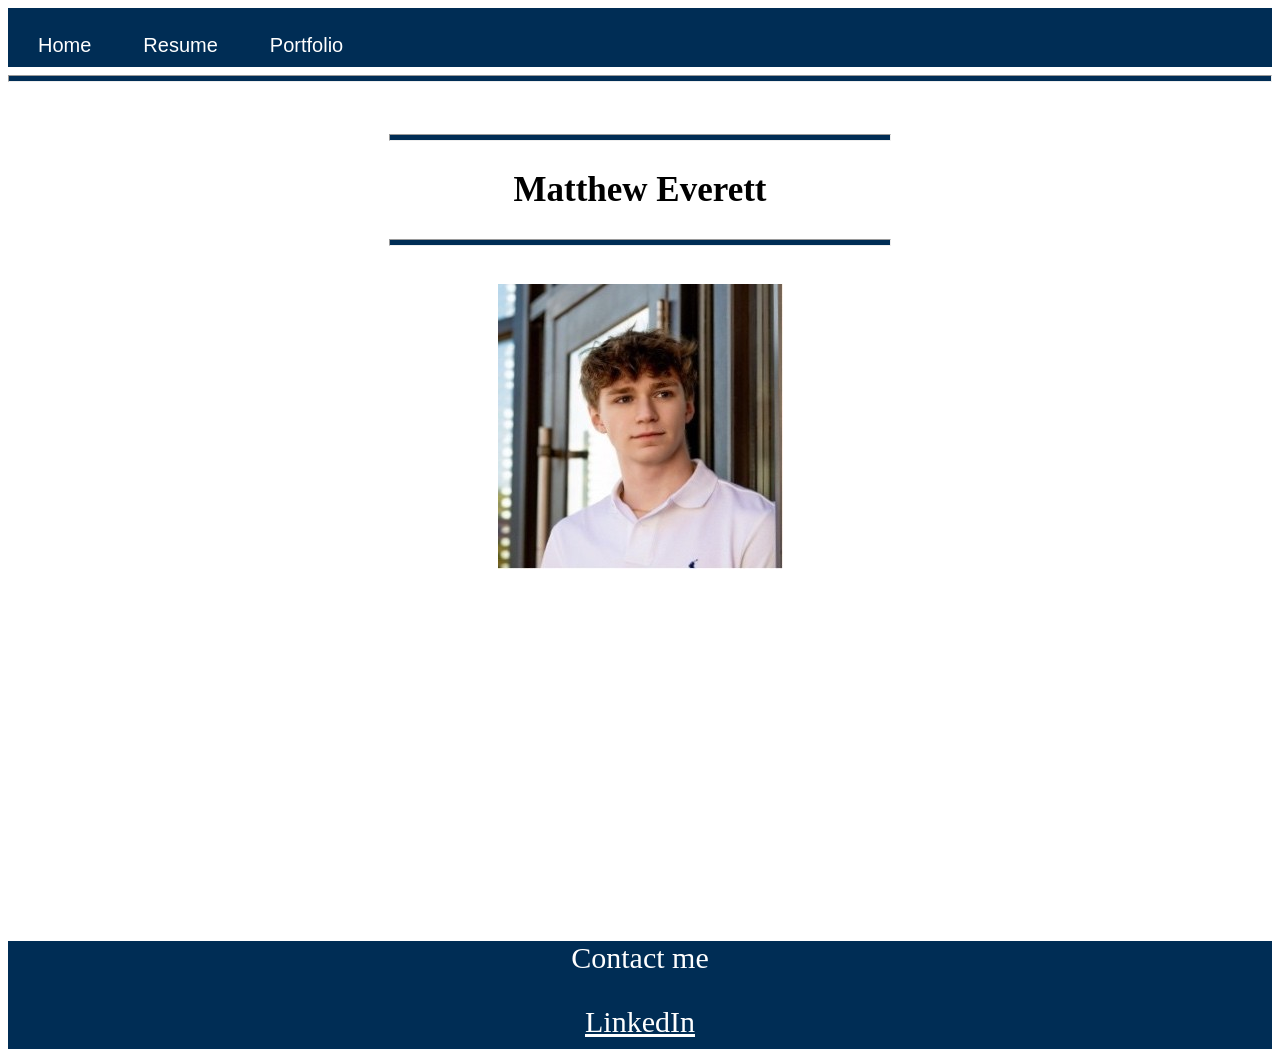
<file: index.html>
<html>
	<head>
        <title>Matthew Everett Portfolio Home</title>
        <link rel = "stylesheet" href = "design.css">
        <html lang="en-US"></html>
	</head>
    <body>
        <main>
            <section>
                <div id = "header"></div>
                <hr>
                <br><br>
                <hr class = "smallhr">
                <h1>Matthew Everett</h1>
                <hr class = "smallhr">
                <div class = "img">
                    <img alt="Image of Matthew Everett" src="img_matt.jpg">
                </div>
            </section>
        </main>
        <br><br><br><br><br><br><br><br><br><br><br><br><br><br><br><br><br><br><br>
        <footer>
            <div id = "footer"> </div>
        </footer>
        <script src = "script.js"></script>
    </body>
</html>
</file>
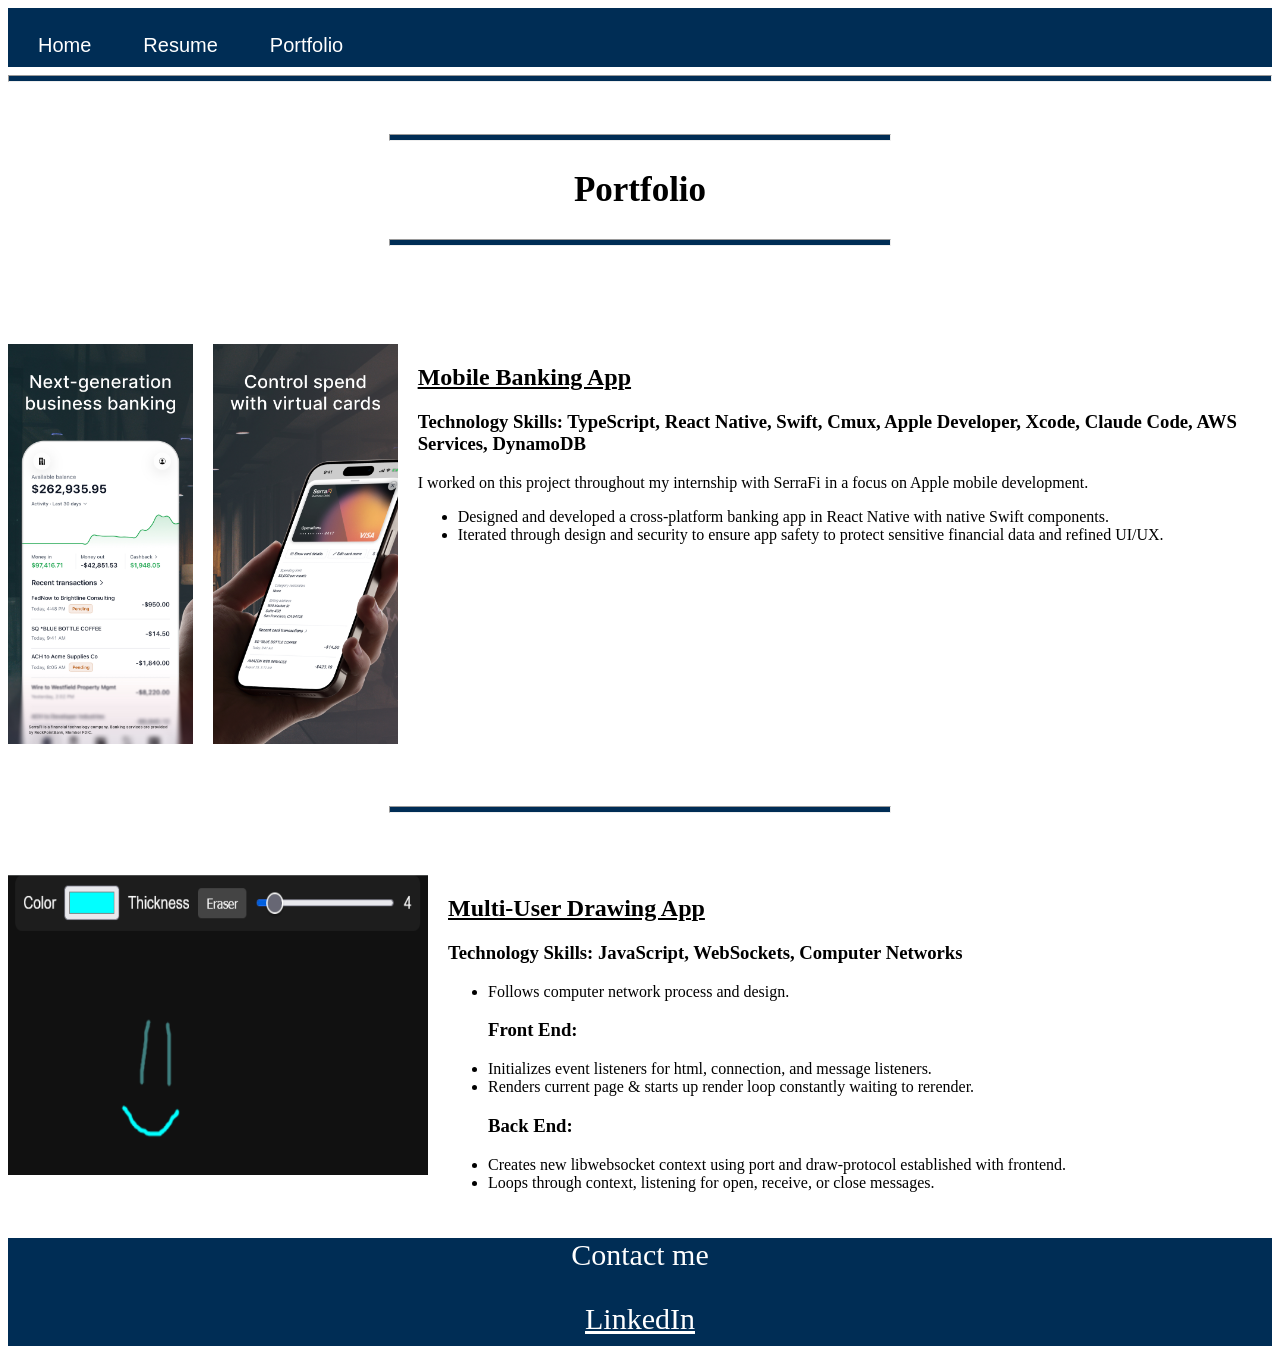
<file: portfolio.html>
<html>
    <head>
        <link rel = "stylesheet" href = "design.css">
        <title>Matthew Everett Portfolio</title>
        <html lang="en-US"></html>
    </head>
        <main>
            <section>
                <div id = "header"></div>
                <hr>
                <br><br>
                <hr class = "smallhr">
                <h1>Portfolio</h1>
                <hr class = "smallhr">
            </section>
            <br><br><br><br><br>
            <section class = "portfolio-section" id="banking-app">
                <img  class = "portfolio-img-mobile" alt="Image 1 of serrafi storeshop" src="serrafi_photo_1.jpeg"/>
                <img  class = "portfolio-img-mobile" alt="Image 2 of serrafi storeshop" src="serrafi_photo_2.jpeg"/>
                <section class = "portfolio-text">
                    <h2>Mobile Banking App</h2>
                    <h3>Technology Skills: TypeScript, React Native, Swift, Cmux, Apple Developer, Xcode, Claude Code, AWS Services, DynamoDB</h3>
                    <p>I worked on this project throughout my internship with SerraFi in a focus on Apple mobile development.</p>
                    <ul>
                        <li>Designed and developed a cross-platform banking app in React Native with native Swift components.</li>
                        <li>Iterated through design and security to ensure app safety to protect sensitive financial data and refined UI/UX.</li>
                    </ul>
                </section>
            </section>
            <br><br><br><hr class = "smallhr"><br><br><br>
            <section class = "portfolio-section" id="drawing-project">
                <img  class = "portfolio-img-web" alt="Image of multi user drawing application" src="Pikazzo.png"/>
                <section class = "portfolio-text">
                    <h2>Multi-User Drawing App</h2>
                    <h3>Technology Skills: JavaScript, WebSockets, Computer Networks</h3>
                    <ul>
                        <li>Follows computer network process and design.</li>
                        <h3>Front End:</h3>
                        <li>Initializes event listeners for html, connection, and message listeners.</li>
                        <li>Renders current page & starts up render loop constantly waiting to rerender.</li>
                        <h3>Back End:</h3>
                        <li>Creates new libwebsocket context using port and draw-protocol established with frontend.</li>
                        <li>Loops through context, listening for open, receive, or close messages.</li>
                    </ul>
                </section>
            </section>
        </main>
        <footer>
            <div id = "footer"> </div>
        </footer>
        <script src = "script.js"></script>
</html>
</file>
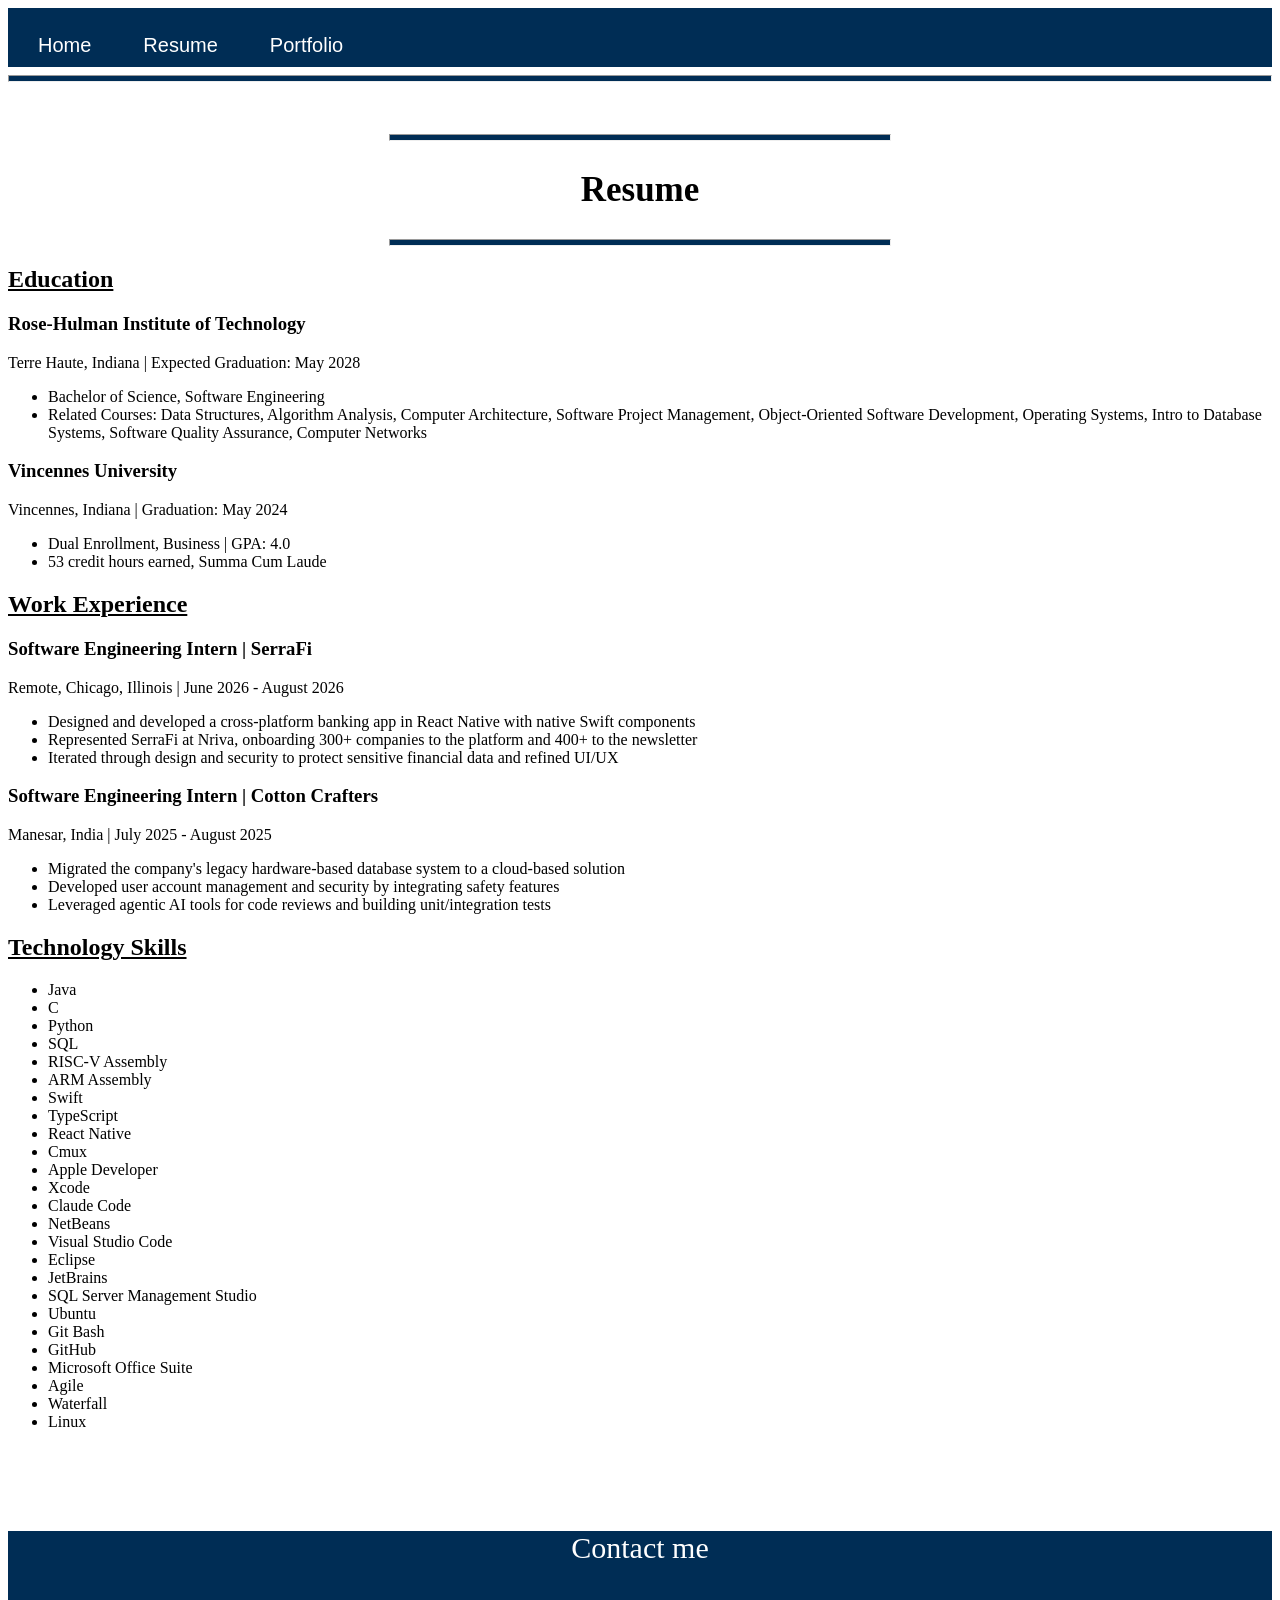
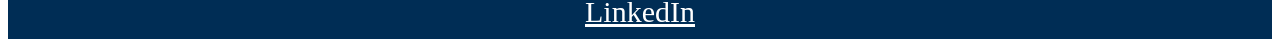
<file: resume.html>
<html>
    <head>
        <link rel = "stylesheet" href = "design.css">
        <html lang="en-US"></html>
        <title>Matthew Everett Portfolio Resume</title>
    </head>
         <main>
            <section>
                <div id = "header"></div>
                <hr>
                <br><br>
                <hr class = "smallhr">
                <h1>Resume</h1>
                <hr class = "smallhr">
            </section>
            <section id = "education">
                <h2>Education</h2>
 
                <h3>Rose-Hulman Institute of Technology</h3>
                <p>Terre Haute, Indiana | Expected Graduation: May 2028</p>
                <ul>
                    <li>Bachelor of Science, Software Engineering</li>
                    <li>Related Courses: Data Structures, Algorithm Analysis, Computer Architecture, Software Project Management, Object-Oriented Software Development, Operating Systems, Intro to Database Systems, Software Quality Assurance, Computer Networks</li>
                </ul>
 
                <h3>Vincennes University</h3>
                <p>Vincennes, Indiana | Graduation: May 2024</p>
                <ul>
                    <li>Dual Enrollment, Business | GPA: 4.0</li>
                    <li>53 credit hours earned, Summa Cum Laude</li>
                </ul>
            </section>
            <section id = "work">
                <h2>Work Experience</h2>
 
                <h3>Software Engineering Intern | SerraFi</h3>
                <p>Remote, Chicago, Illinois | June 2026 - August 2026</p>
                <ul>
                    <li>Designed and developed a cross-platform banking app in React Native with native Swift components</li>
                    <li>Represented SerraFi at Nriva, onboarding 300+ companies to the platform and 400+ to the newsletter</li>
                    <li>Iterated through design and security to protect sensitive financial data and refined UI/UX</li>
                </ul>
 
                <h3>Software Engineering Intern | Cotton Crafters</h3>
                <p>Manesar, India | July 2025 - August 2025</p>
                <ul>
                    <li>Migrated the company's legacy hardware-based database system to a cloud-based solution</li>
                    <li>Developed user account management and security by integrating safety features</li>
                    <li>Leveraged agentic AI tools for code reviews and building unit/integration tests</li>
                </ul>
            </section>
            <section id = "skills">
                <h2>Technology Skills</h2>
                <ul>
                    <li>Java</li>
                    <li>C</li>
                    <li>Python</li>
                    <li>SQL</li>
                    <li>RISC-V Assembly</li>
                    <li>ARM Assembly</li>
                    <li>Swift</li>
                    <li>TypeScript</li>
                    <li>React Native</li>
                    <li>Cmux</li>
                    <li>Apple Developer</li>
                    <li>Xcode</li>
                    <li>Claude Code</li>
                    <li>NetBeans</li>
                    <li>Visual Studio Code</li>
                    <li>Eclipse</li>
                    <li>JetBrains</li>
                    <li>SQL Server Management Studio</li>
                    <li>Ubuntu</li>
                    <li>Git Bash</li>
                    <li>GitHub</li>
                    <li>Microsoft Office Suite</li>
                    <li>Agile</li>
                    <li>Waterfall</li>
                    <li>Linux</li>
                </ul>
            </section>
            <br><br><br>
        </main>
        <footer>
            <div id = "footer"> </div>
        </footer>
        <script src = "script.js"></script>
</html>
</file>
<file: design.css>
.btn {
    background-color: transparent;
    outline: none;
    color: white;
    font-size:20px;
    padding: 10px 20px;
    
}

.header {
    background-color: #002D55;
    font-size: 3em;
    padding-left: 10px;
}

button {
    outline: none;
    border: none;
}

button:hover {
    background-color:aliceblue;
    color: #002D55;
}

hr {
    background-color: #002D55;
    height: 5px;
}
.smallhr {
    background-color: #002D55;
    height: 5px;
    width: 500px;
}

h1 {
    text-align: center;
    font-size: 35px;
}

h2 {
    text-decoration: underline;
}


.img {
    text-align: center;
    padding-top: 30px;
}

.footer {
    background-color:#002D55;
    color:white;
    font-size: 30px;
    text-align: center;
    padding-bottom: 10px;
}

a:link {
   color: white;
} 

a:visited { 
   color:gold;
}

a:hover {
    color: red;
}

.portfolio-section {
    display:flex;
}

.portfolio-img-mobile {
    width: 200px;
    height: 400px;
    margin-right: 20px;
}

.portfolio-img-web {
    width: 420px;
    height: 300px;
    margin-right: 20px;
}

.portfolio-text {
    float:inline-start;
}

.dropdown {
  position: relative;
  display: inline-block;
}

.dropdown-content {
  display: none;
  position: absolute;
  background-color: aliceblue;
  min-width: 200px;
  box-shadow: 0px 8px 16px 0px rgba(0,0,0,0.2);
  z-index: 1;
}

.dropdown-content a {
  color: #002D55;
  font-size: 18px;
  padding: 12px 16px;
  text-decoration: none;
  display: block;
}

.dropdown-content a:hover {
    background-color: #002D55; 
    color: white;
}

.dropdown:hover .dropdown-content {
    display: block;
}

.dropdown:hover .btn {
    background-color: aliceblue; 
    color: #002D55;
}
</file>
